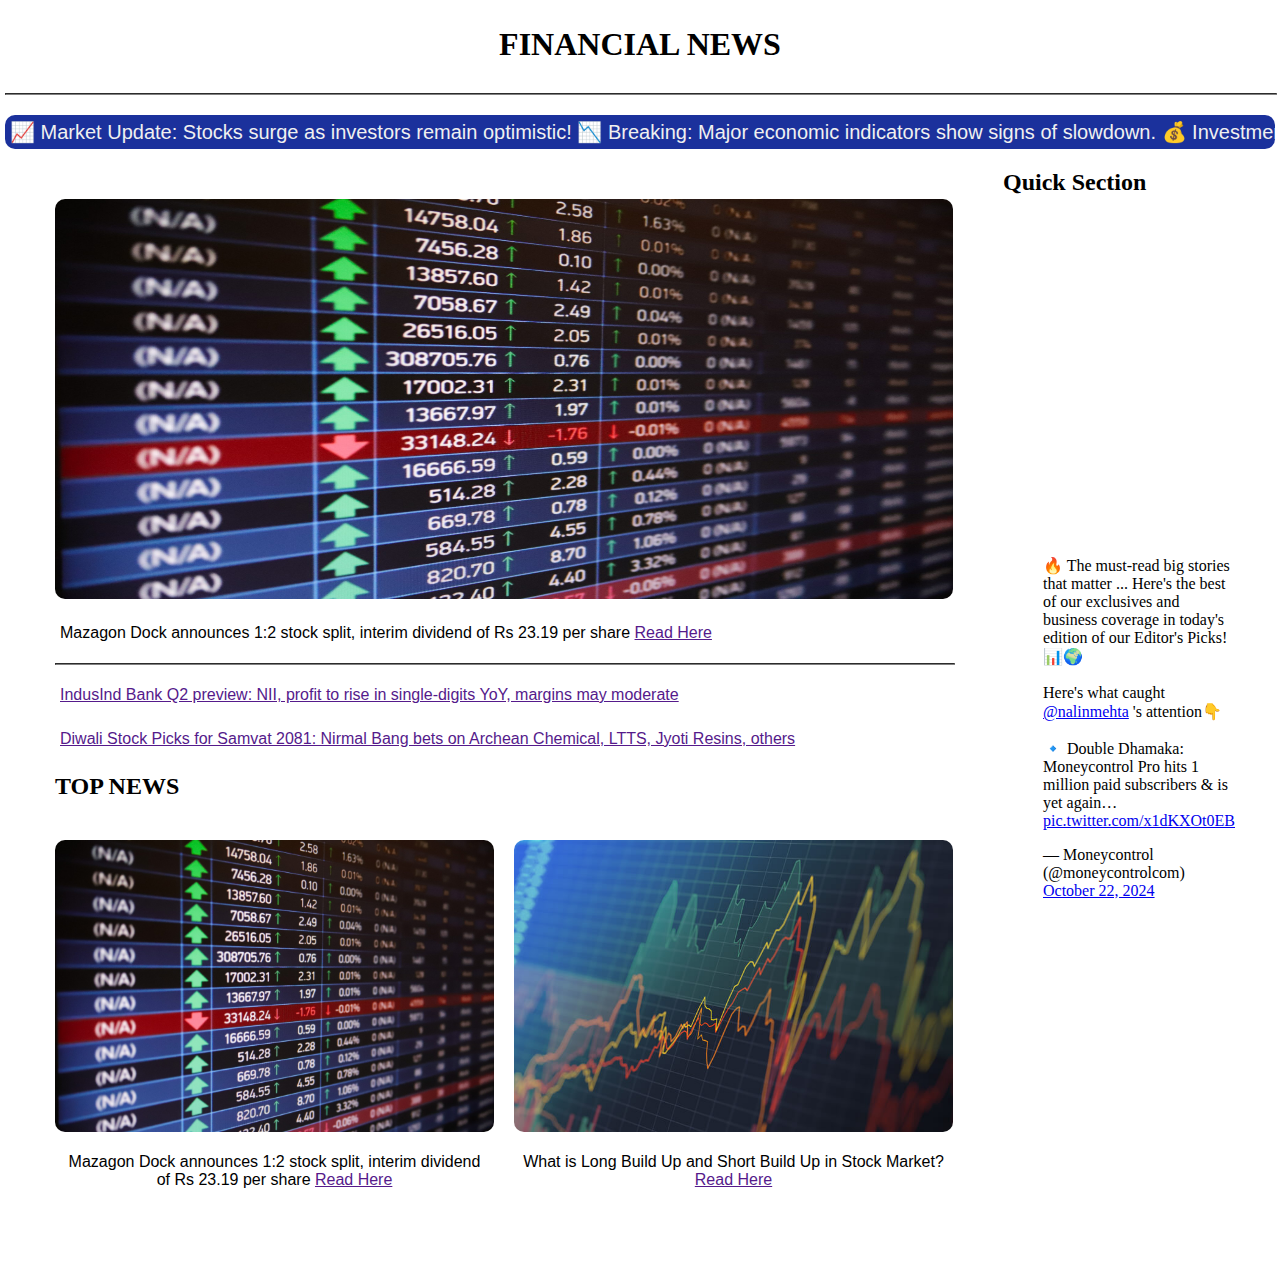
<file: news.html>
<!DOCTYPE html>
<html lang="en">
<head>
    <meta charset="UTF-8">
    <meta name="viewport" content="width=device-width, initial-scale=1.0">
    <link rel="stylesheet" href="assets/styles.css">
    <title>NEWS</title>
</head>
<body>
    <div class="header">
        <h1>FINANCIAL NEWS</h1>
    </div>
    <hr>
    <div class="news-ticker">
        <div class="movable">
            <p>📈 Market Update: Stocks surge as investors remain optimistic! 📉 Breaking: Major economic indicators show signs of slowdown. 💰 Investment Tip: Diversify your portfolio for better stability.</p>
        </div>
    </div>
    <div class="content">
        <div class="left">
            <img src="assets/Stock-market-graph-127433-pixahive.jpg" alt="Stock Market Graph">
            <p id="imgText">Mazagon Dock announces 1:2 stock split, interim dividend of Rs 23.19 per share <a href="">Read Here</a></p>
            <hr>
            <p><a href="">IndusInd Bank Q2 preview: NII, profit to rise in single-digits YoY, margins may moderate</a></p>
            <p><a href="">Diwali Stock Picks for Samvat 2081: Nirmal Bang bets on Archean Chemical, LTTS, Jyoti Resins, others</a></p>
            <h2>TOP NEWS</h2>
            <div class="left-bottom">
                <div class="news-item">
                    <img src="assets/Stock-market-graph-127433-pixahive.jpg" alt="Stock Market Graph">
                    <p id="imgText">Mazagon Dock announces 1:2 stock split, interim dividend of Rs 23.19 per share <a href="">Read Here</a></p>
                </div>
                <div class="news-item">
                    <img src="assets/What-is-Long-Build-Up-and-Short-Build-Up-in-Stock-Market.jpg" alt="Stock Market Graph">
                    <p id="imgText">What is Long Build Up and Short Build Up in Stock Market? <a href="">Read Here</a></p>
                </div>
            </div>            
        </div>
        <div class="right">
            <h2>Quick Section</h2>
            <div class="video-container">
                <iframe src="https://www.youtube.com/embed/YOHJHa126gg?si=aQdlC3p4XXXH9C8P" title="YouTube video player" frameborder="0" allow="accelerometer; autoplay; clipboard-write; encrypted-media; gyroscope; picture-in-picture; web-share" referrerpolicy="strict-origin-when-cross-origin" allowfullscreen></iframe>
            </div>
            <br>
            <div class="video-container">
                <iframe width="300" height="200" src="https://www.youtube.com/embed/9B5M4Sp-cJY?si=38RJKsXQaHgdLqTj" title="YouTube video player" frameborder="0" allow="accelerometer; autoplay; clipboard-write; encrypted-media; gyroscope; picture-in-picture; web-share" referrerpolicy="strict-origin-when-cross-origin" allowfullscreen></iframe>
            </div>
            <blockquote class="twitter-tweet"><p lang="en" dir="ltr">🔥 The must-read big stories that matter ... Here&#39;s the best of our exclusives and business coverage in today&#39;s edition of our Editor&#39;s Picks! 📊🌍<br><br>Here&#39;s what caught <a href="https://twitter.com/nalinmehta?ref_src=twsrc%5Etfw">@nalinmehta</a> &#39;s attention👇<br><br>🔹 Double Dhamaka: Moneycontrol Pro hits 1 million paid subscribers &amp; is yet again… <a href="https://t.co/x1dKXOt0EB">pic.twitter.com/x1dKXOt0EB</a></p>&mdash; Moneycontrol (@moneycontrolcom) <a href="https://twitter.com/moneycontrolcom/status/1848764461097881735?ref_src=twsrc%5Etfw">October 22, 2024</a></blockquote>
            <script async src="https://platform.twitter.com/widgets.js" charset="utf-8"></script>
        </div>
    </div>
</body>
</html>
</file>
<file: assets/styles.css>
body {
    margin: 5px;
    overflow-x: hidden;
}
.header {
    display: flex;
    justify-content: center;
    width: auto;
    height: fit-content;
}
hr {
    border-color: gray;
    width: 100%;
}
.content {
    display: flex;
}
.left {
    width: max-content;
    height: max-content;
    padding: 50px;
}
.left img {
    max-height: 400px;
    width: 100%;
    border-radius: 10px;
}
.left p {
    font-family: Arial, Helvetica, sans-serif;
    padding: 5px;
}
.right {
    width: min-content;
    height: fit-content;
}
.news-ticker {
    background-color: rgb(27, 49, 156);
    font-family: Arial, Helvetica, sans-serif;
    color: #f0f0f0;
    border-radius: 10px;
    font-size: 20px;
    padding: 5px;
    max-width: 100%;
    margin-top: 20px;
    overflow: hidden;
    white-space: nowrap;
}
.movable {
    display: inline-block;
    animation: ticker 10s linear infinite;
}
.movable p {
    display: inline;
    margin: 0;
}
.video-container {
    width: 100%;
    position: relative;
    padding-top: 56.25%;
}
.video-container iframe {
    position: absolute;
    top: 0;
    left: 0;
    width: 100%;
    height: 100%;
}
@keyframes ticker {
    0% {
        transform: translateX(100%);
    }
    100% {
        transform: translateX(-100%);
    }
}
.left-bottom {
    display: flex;
    padding-top: 20px;
    flex-wrap: wrap;
    gap: 20px;
}
.news-item {
    display: flex;
    flex-direction: column;
    width: calc(50% - 10px);
}
.news-item img {
    max-height: 300px;
    width: 100%;
    border-radius: 10px;
}
.news-item p {
    font-family: Arial, Helvetica, sans-serif;
    padding: 5px;
    text-align: center;
}
@media (max-width: 768px) {
    .content {
        flex-direction: column;
    }
    .left, .right {
        width: 100%;
        padding: 10px;
    }
    .right {
        margin-top: 20px;
    }
    .news-item {
        width: 100%;
        margin-inline-end: 0;
        margin-bottom: 10px;
    }
    .calculator-container {
        flex-direction: column;
        align-items: center;
    }
    .calculator {
        width: 100%;
        padding: 15px;
    }
    .calculation {
        width: 100%;
        text-align: center;
    }
    .calculation p {
        font-size: 16px;
    }
    h2 {
        font-size: 5vw;
    }
    #stockName {
        font-size: 0.9rem;
    }
    #addStockBtn {
        font-size: 0.9rem;
    }
    #watchlist th, #watchlist td {
        font-size: 0.9rem;
    }
}
@media (max-width: 480px) {
    .stockInput {
        flex-direction: column;
        align-items: stretch;
        gap: 5px;
    }
    #addStockBtn {
        width: 100%;
    }
    #watchlist th, #watchlist td {
        font-size: 0.8rem;
        padding: 8px;
    }
}
hr {
    border-color: gray;
}
.calculator-container {
    display: flex;
    justify-content: center;
    align-items: flex-start;
    gap: 20px;
    margin-top: 20px;
}
.calculator {
    border-radius: 10px;
    padding: 20px;
    width: 300px;
}
.calculator {
    display: flex;
    background-color: #9290C3;
    font-size: 18px;
    flex-direction: column;
    width: fit-content;
}
.calculator p {
    text-align: center;
    font-size: 20px;
    font-family: Cambria, Cochin, Georgia, Times, 'Times New Roman', serif;
}
.calculation p {
    font-size: 18px;
    font-family: Arial, Helvetica, sans-serif;
    margin: 10px 0;
}
.slider-container {
    display: flex;
    flex-direction: column;
}
input[type="number"], .slider-container {
    margin-top: 5px;
    margin-bottom: 20px;
}
input[type="number"] {
    padding: 8px;
    width: auto;
    border: 1px solid #9290C3;
    border-radius: 5px;
}
.sipInfo{
    font-family:Georgia, 'Times New Roman', Times, serif;
    font-size: 20px;
}
#watch-name{
    font-size: 50px;
}
.stockInput{
    display: flex;
    justify-content: center;
    gap: 10px;
}
#stockName {
    border-radius: 10px;
    padding: 5px;
    background-image: url(assets/searchBar.jpg);
    background-size: 28px;
    background-position: left;
    background-position-x: 5px;
    background-position-y: center;
    padding: 10px;
    padding-left: 40px;
    background-repeat: no-repeat;
    font-size: 20px;
    border: 2px solid white;
}

#stockName:focus {
    outline: none;
    border: 2px solid white; /* Keep border color as white on focus */
}

#stockname{
    font-size: 20px;
    align-content: center;
    padding: 5px;
}
#addStockBtn{
    font-size: 20px;
    padding: 5px;
    border-radius: 10px;
    color: white;
    text-align: center;
    background-color: #151A32;
    border:#EEEEEE ;
}
#Stock-Details{
    font-size: 30px;
    color: #EEEEEE;
}
#watchlist {
    width: 80%;
    margin: auto;
    border-collapse: collapse;
}
#watchlist th, #watchlist td {
    padding: 10px 20px;
    text-align: left;
    font-size: 18px;
    color: white;
}
#watchlist tbody tr {
    border-bottom: 1px solid #ddd;
}
#watchlist th {
    font-size: 20px;
    color: #EEEEEE;
}
.dark-mode {
    background-color: #121212;
    color: white;
}
.dark-mode #watchlist {
    border: 1px solid #333;
}
.dark-mode #watchlist th, .dark-mode #watchlist td {
    background-color: #1e1e1e;
    color: white;
}
.dark-mode #watchlist th {
    background-color: #333;
}
#darkModeToggle {
    border: none;
    background: transparent;
    cursor: pointer;
}
#darkModeToggle img {
    width: 30px;
    height: 30px;
}


.header-dashboard {
    width: 100%;
    margin: 20px;
    border-radius: 10px;
    align-items: center;
    display: flex;
}

.header-dashboard #dashboard-name {
    font-size: 30px;
    font-family: 'Gill Sans', 'Gill Sans MT', Calibri, 'Trebuchet MS', sans-serif;
    color: white;
}

.header-dashboard img {
    margin-right: 10px;
    display: block;
}

.dashboard-profile {
    display: flex;
    border-radius: 20px;
    margin-left: auto;
    align-items: center;
    gap: 10px;
    font-family: 'Gill Sans', 'Gill Sans MT', Calibri, 'Trebuchet MS', sans-serif;
    color: white;
    font-size: 20px;
    padding: 12px;
    margin-right: 30px;
    background-color: #151A32;
}
.PersonalDashboard-content {
    display: flex;
    justify-content: space-between;
    width: 100%;
    padding: 0;
    margin: 10px 0;
    gap: 10px; /* Controls space between sections */
    box-sizing: border-box;
}

.dashboard-Networth,
.dashboard-TopStocks,
.dashboard-Watchlist {
    flex: 1; /* Ensures all sections take equal space */
    border-radius: 20px;
    color: white;
    font-family: 'Gill Sans', 'Gill Sans MT', Calibri, 'Trebuchet MS', sans-serif;
    padding: 10px;
    background-color: #151A32;
    box-sizing: border-box;
}

.total-Networth {
    font-size: 20px;
    border-radius: 20px;
    line-height: 20%;
    margin-bottom: 10px;
    background: linear-gradient(150deg, #ff7f00, #ff0000);
    padding: 10px;
}

.networth-Tracker,
.dashboard-TopStocks,
.dashboard-Watchlist {
    height: auto;
    font-size: 20px;
    background-color: #151A32;
    border-radius: 20px;
}
.dashboard-Networth{
    padding: 20px;
}
.dashboard-TopStocks{
    text-align: center;
}

.dashboard-Watchlist {
    background-color: #151A32;
    text-align: center;
    font-size: 20px;
    padding-top: 1px;
}
#top-stocks {
    width: 100%;
    border-collapse: collapse;
}

#top-stocks th,
#top-stocks td {
    padding: 10px 10px;
    text-align: left;
    font-size: 18px;
    color: white;
}

#top-stocks tbody tr {
    border-bottom: 1px solid #ddd;
}

#top-stocks th {
    font-size: 18px;
    color: #EEEEEE;
}

/* AUTHENTICATION PAGE */

#registration-signUp {
    background-image: url(/15151454_5570834.jpg);
    background-size: cover;
    background-position: center;
    background-attachment: fixed;
    display: flex;
    height: 100vh;
    width: 100%;
}

.logo-container {
    display: flex;
    align-items: center;
    justify-content: center;
    width: 50%;
    flex-direction: column;
}

#signUp-container {
    display: flex;
    align-items: flex-start;
    justify-content: center;
    width: 50%;
    flex-direction: column;
    max-width: 350px;
    padding: 30px 20px;
    border-radius: 15px;
}

.logo {
    width: 200px;
    margin-bottom: 10px;
}

.site-name {
    font-size: 30px;
    color: #fff;
    text-align: center;
}

.sign-Up {
    display: flex;
    flex-direction: column;
    padding: 20px 30px;
    border-radius: 10px;
    background-color: #171E26;
    font-family: 'Arial', sans-serif;
    width: 100%;
    max-width: 335px;
}

.sign-Up h2 {
    font-size: 24px;
    font-weight: bold;
    margin-bottom: 15px;
    color: white;
}

.sign-Up p {
    font-size: 16px;
    margin-bottom: 20px;
    color: white;
}

.sign-Up form {
    display: flex;
    flex-direction: column;
    gap: 20px;
}

.sign-Up input[type="text"],
.sign-Up input[type="email"],
.sign-Up input[type="password"] {
    padding: 10px;
    font-size: 16px;
    border: 1px solid #ccc;
    border-radius: 5px;
    outline: none;
    color: white;
    background: transparent;
    transition: border 0.3s;
}

.sign-Up input::placeholder {
    color: white;
}

.sign-Up input[type="text"]:focus,
.sign-Up input[type="email"]:focus,
.sign-Up input[type="password"]:focus {
    border-color: white;
}

#sign-up-btn {
    font-size: 17px;
    color: white;
    background-color: #00264D;
    padding: 12px;
    margin-top: 15px;
    cursor: pointer;
    border: none;
    font-family: inherit;
}

#sign-up-btn:hover {
    background-color: #000B18;
}

#sign-up-or {
    font-size: 14px;
    color: white;
    text-align: center;
}

#google-btn {
    display: flex;
    background: transparent;
    border: none;
    align-items: center;
    justify-content: center;
    cursor: pointer;
    margin: 0 auto;
    width: 100%;
}

#loading-overlay {
    display: none;
    background-color: rgba(0, 0, 0, 0.5);
    position: fixed;
    top: 0;
    left: 0;
    width: 100%;
    height: 100%;
    z-index: 9999;
    animation: fadeIn 0.3s ease-out;
}

@keyframes fadeIn {
    from { opacity: 0; }
    to { opacity: 1; }
}

#loading-spinner {
    border: 4px solid #f3f3f3;
    border-top: 4px solid #000B18;
    border-radius: 50%;
    width: 60px;
    height: 60px;
    animation: spin 0.6s linear infinite;
    position: absolute;
    top: 50%;
    left: 50%;
    transform: translate(-50%, -50%);
}

@keyframes spin {
    0% { transform: rotate(0deg); }
    100% { transform: rotate(360deg); }
}

#success-message {
    display: none;
    position: fixed;
    top: -100px;
    left: 50%;
    transform: translate(-50%, 0);
    background-color: #0052A2;
    color: white;
    padding: 15px 30px;
    border-radius: 8px;
    box-shadow: 0 4px 12px rgba(0, 0, 0, 0.1);
    font-size: 18px;
    font-weight: 600;
    z-index: 11;
    animation: slideDown 0.5s ease-out forwards;
    opacity: 0;
}

@keyframes slideDown {
    from {
        top: -100px;
        opacity: 0;
    }
    to {
        top: 50px;
        opacity: 1;
    }
}

@media (max-width: 768px) {
    #registration-signUp {
        flex-direction: column;
        justify-content: flex-start;
        align-items: center;
    }

    .logo-container {
        margin-right: 0;
        margin-bottom: 20px;
        display: flex;
        flex-direction: column;
        align-items: center;
        justify-content: center;
    }

    .logo {
        width: 150px;
    }

    .site-name {
        text-align: center;
        font-size: 18px;
    }

    .sign-Up {
        max-width: 100%;
        padding: 15px 20px;
    }

    .sign-Up h2 {
        font-size: 20px;
    }

    .sign-Up p {
        font-size: 14px;
    }

    .Sign-Up input[type="text"],
    .Sign-Up input[type="email"],
    .Sign-Up input[type="password"] {
        font-size: 14px;
    }

    #sign-up-btn {
        font-size: 14px;
        padding: 10px;
    }

    #success-message {
        font-size: 18px;
        padding: 15px 30px;
    }
}

@media (max-width: 480px) {
    .logo {
        width: 120px;
    }

    .logo-container {
        align-items: center;
        justify-content: center;
    }

    .sign-Up {
        max-width: 100%;
        padding: 10px 15px;
    }

    .sign-Up h2 {
        font-size: 18px;
    }

    .sign-Up p {
        font-size: 12px;
    }

    .Sign-Up input[type="text"],
    .Sign-Up input[type="email"],
    .Sign-Up input[type="password"] {
        font-size: 12px;
    }

    #sign-up-btn {
        font-size: 12px;
        padding: 8px;
    }
}
</file>
